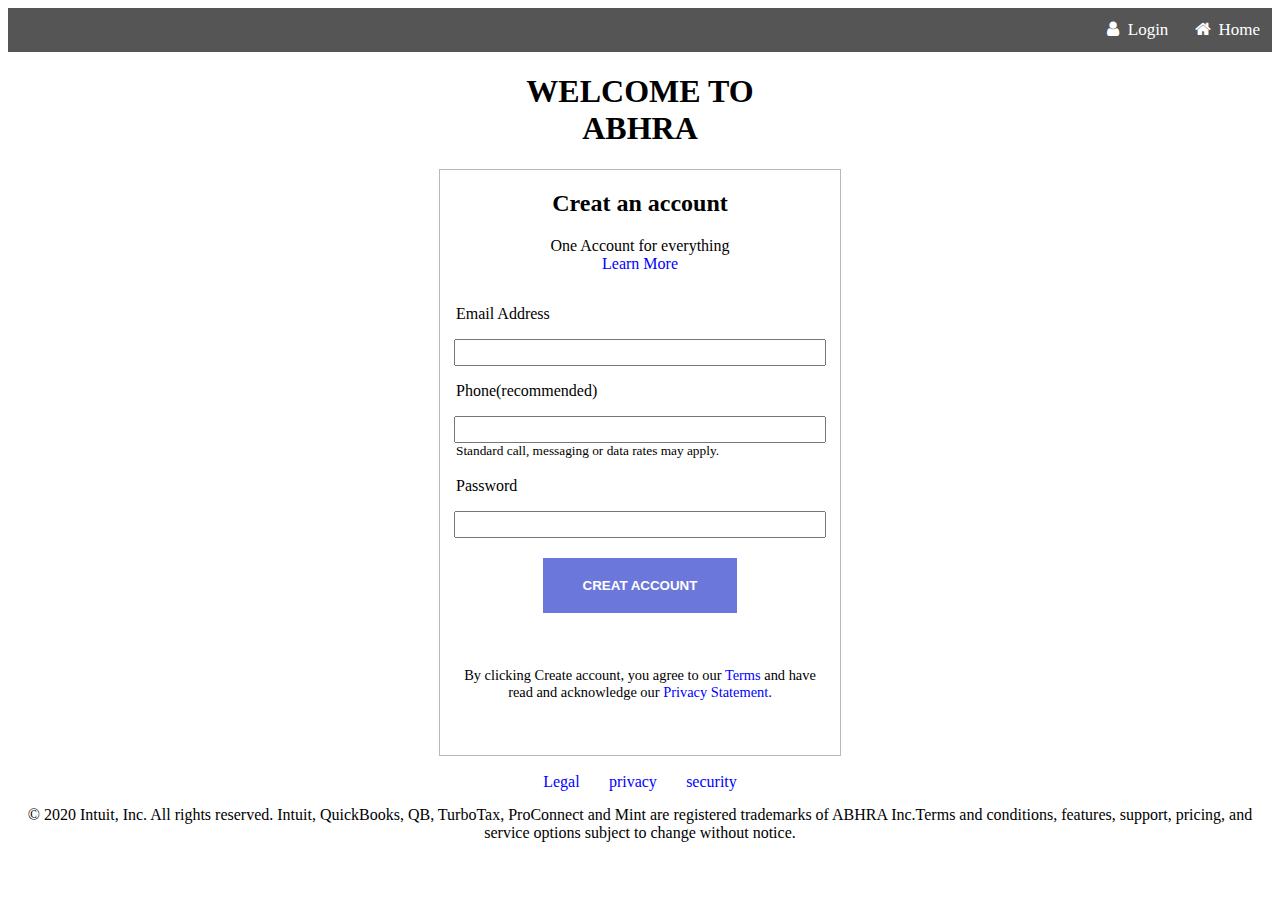
<file: signup.html>
<!DOCTYPE html>
<html lang="eng">
<header>
	<title>Sign Up Page</title>
	<link rel="stylesheet"  href="css/signup.css">
	<link rel="stylesheet" href="https://cdnjs.cloudflare.com/ajax/libs/font-awesome/4.7.0/css/font-awesome.min.css">
	<meta name="viewport" content="width=device-width, initial-scale=1, shrink-to-fit=no">
        <meta name="name" content="WELCOME TO ABHRA">
        <meta name="robots" content="noindex, nofollow">

</header>
<body>
     <div class="navbar">
  <a class="active" href="index.html"><i class="fa fa-fw fa-home"></i> Home</a>
  <a href="#"><i class="fa fa-fw fa-user"></i> Login</a>
</div>


	<h1 class="e">WELCOME TO<br>ABHRA</h1>


	<section id="signup">
	<h2 class="b">Creat an account</h2>
	<p class="b">One Account for everything<br><a href="">Learn More</a></p>
	
	<form action="/sign-in-url" method="post">
		<p class="m"><label for="email">Email Address</label></p>
		<input type="email" name="user_email-address" required><br>
		<p class="m"><label for="tel">Phone(recommended)</label></p>
		<input type="tel" name="user_phone-number" size="10" required minlength="10"><br>
		<small class="m">Standard call, messaging or data rates may apply.</small><br>
		<p class="m"><label for="password">Password</label></p>
        <input type="password" name="user_password" required><br>
        <button>CREAT ACCOUNT</button>
        <p class="c">By clicking Create account, you agree to our <a href="">Terms</a> and have read and acknowledge our <a href=""> Privacy Statement.</a></p>
	</form>
  
</section>
<section id="footer">
	<p><a class="a" href=""> Legal </a> <a class="a" href=""> privacy </a> <a class="a" href=""> security </a></p>
	<p>© 2020 Intuit, Inc. All rights reserved. Intuit, QuickBooks, QB, TurboTax, ProConnect and Mint are registered trademarks of ABHRA Inc.Terms and conditions, features, support, pricing, and service options subject to change without notice.</p>
	
</section>




</body>
</html>
</file>
<file: css/signup.css>
#signup{
	
    text-align: center;
    margin: 0 auto;
	border:1px solid #b8b7bd;
	width:400px;
    background-color: #fff;
}
#footer{
	text-align: center;
	margin: 0 auto;
}

.a{
	padding:1%;
}

.b{
	text-align: center;
}
.c{
	text-align: center;
	font-size:0.9rem;
	padding: 10% 5% 10% 5%;

}

input{
	width:90%;
	padding:1%;
}
button{
    
     margin-top: 5%;
     padding: 5% 10% 5% 10%;
     background-color:  #6b77db;
     border:none;
     font-weight: bold;
     color: #fff;
}
.e{
	text-align: center;
	
}
.m{
	float: left;
	padding-left:4%;
	display:block;
}
.navbar {
  width: 100%;
  background-color: #555;
  overflow: auto;
}


.navbar a {
  float: right;
  text-align: center;
  padding: 12px;
  color: white;
  text-decoration: none;
  font-size: 17px;
}
.navbar a: hover {
  background-color: #000;
}
a{
	text-decoration: none;
	color:blue;
}
a:hover{
	color:red;
body{
	 background: lightgray;
}
</file>
